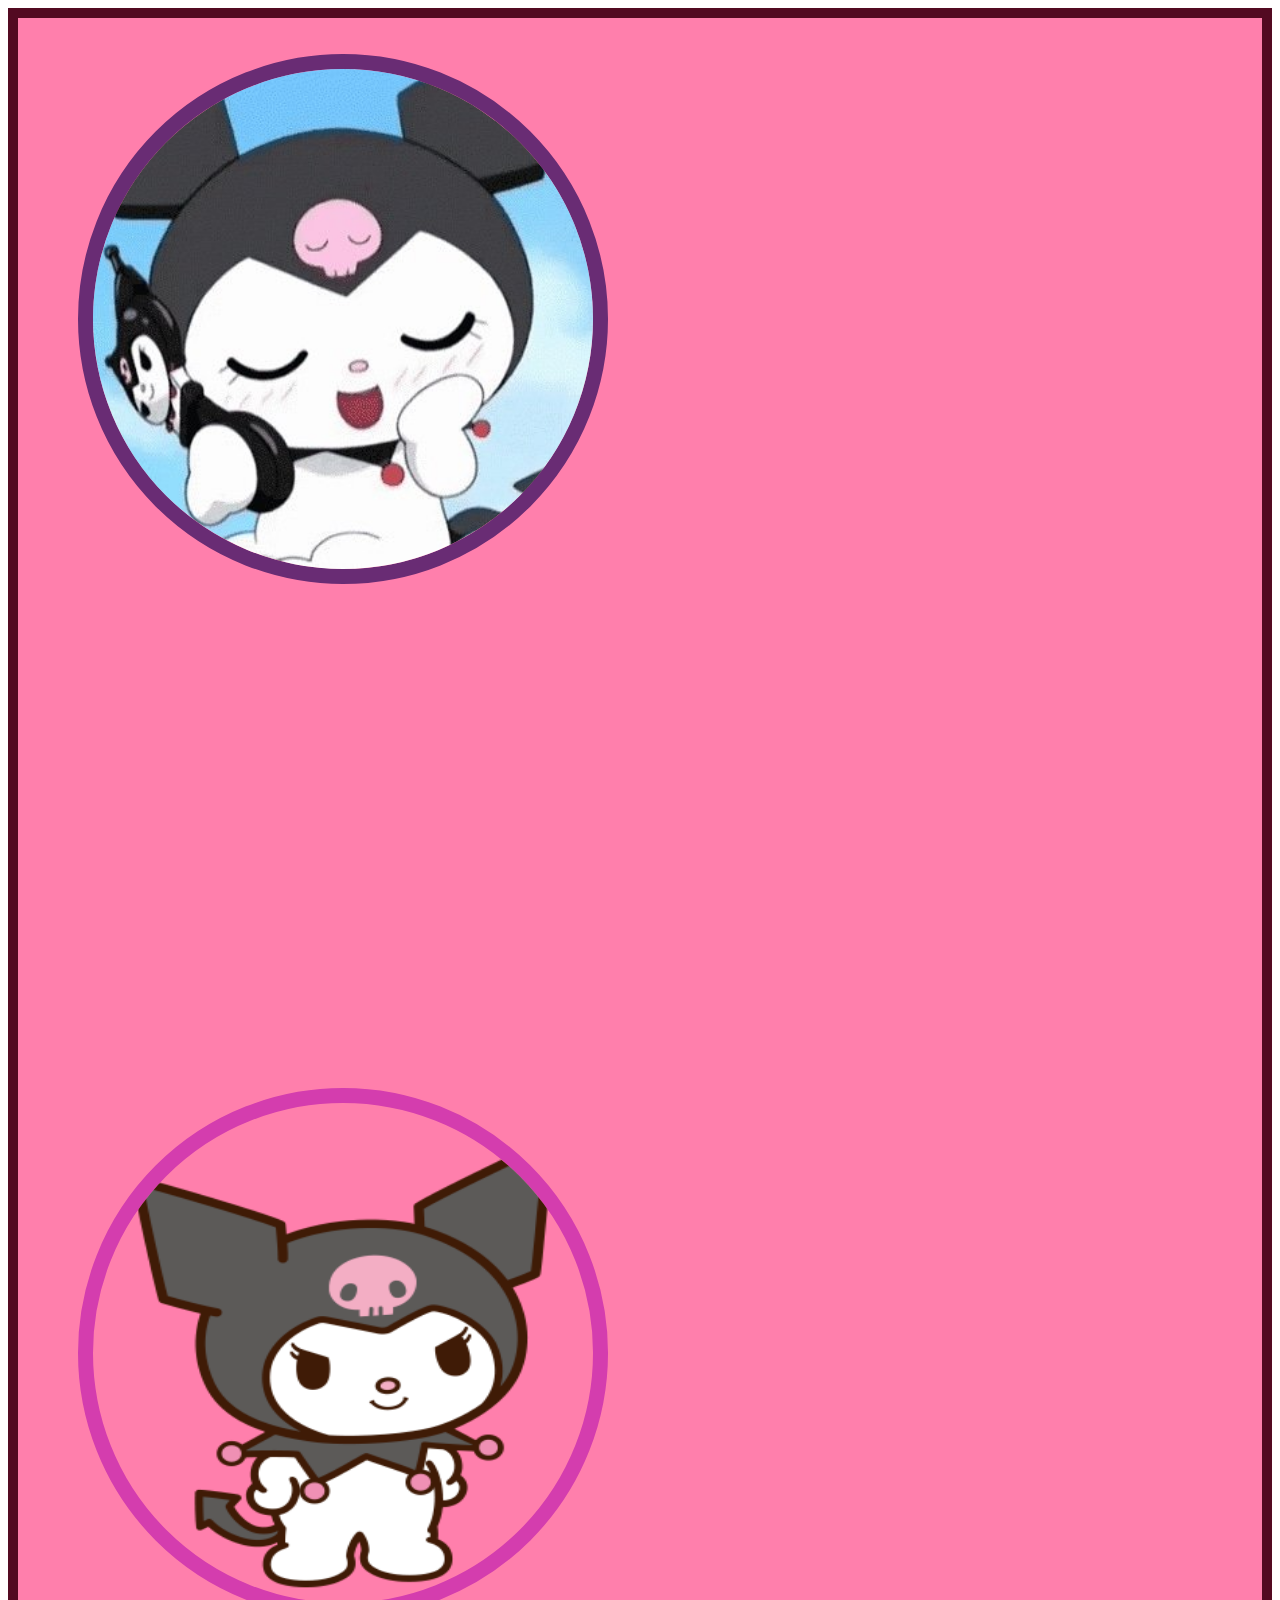
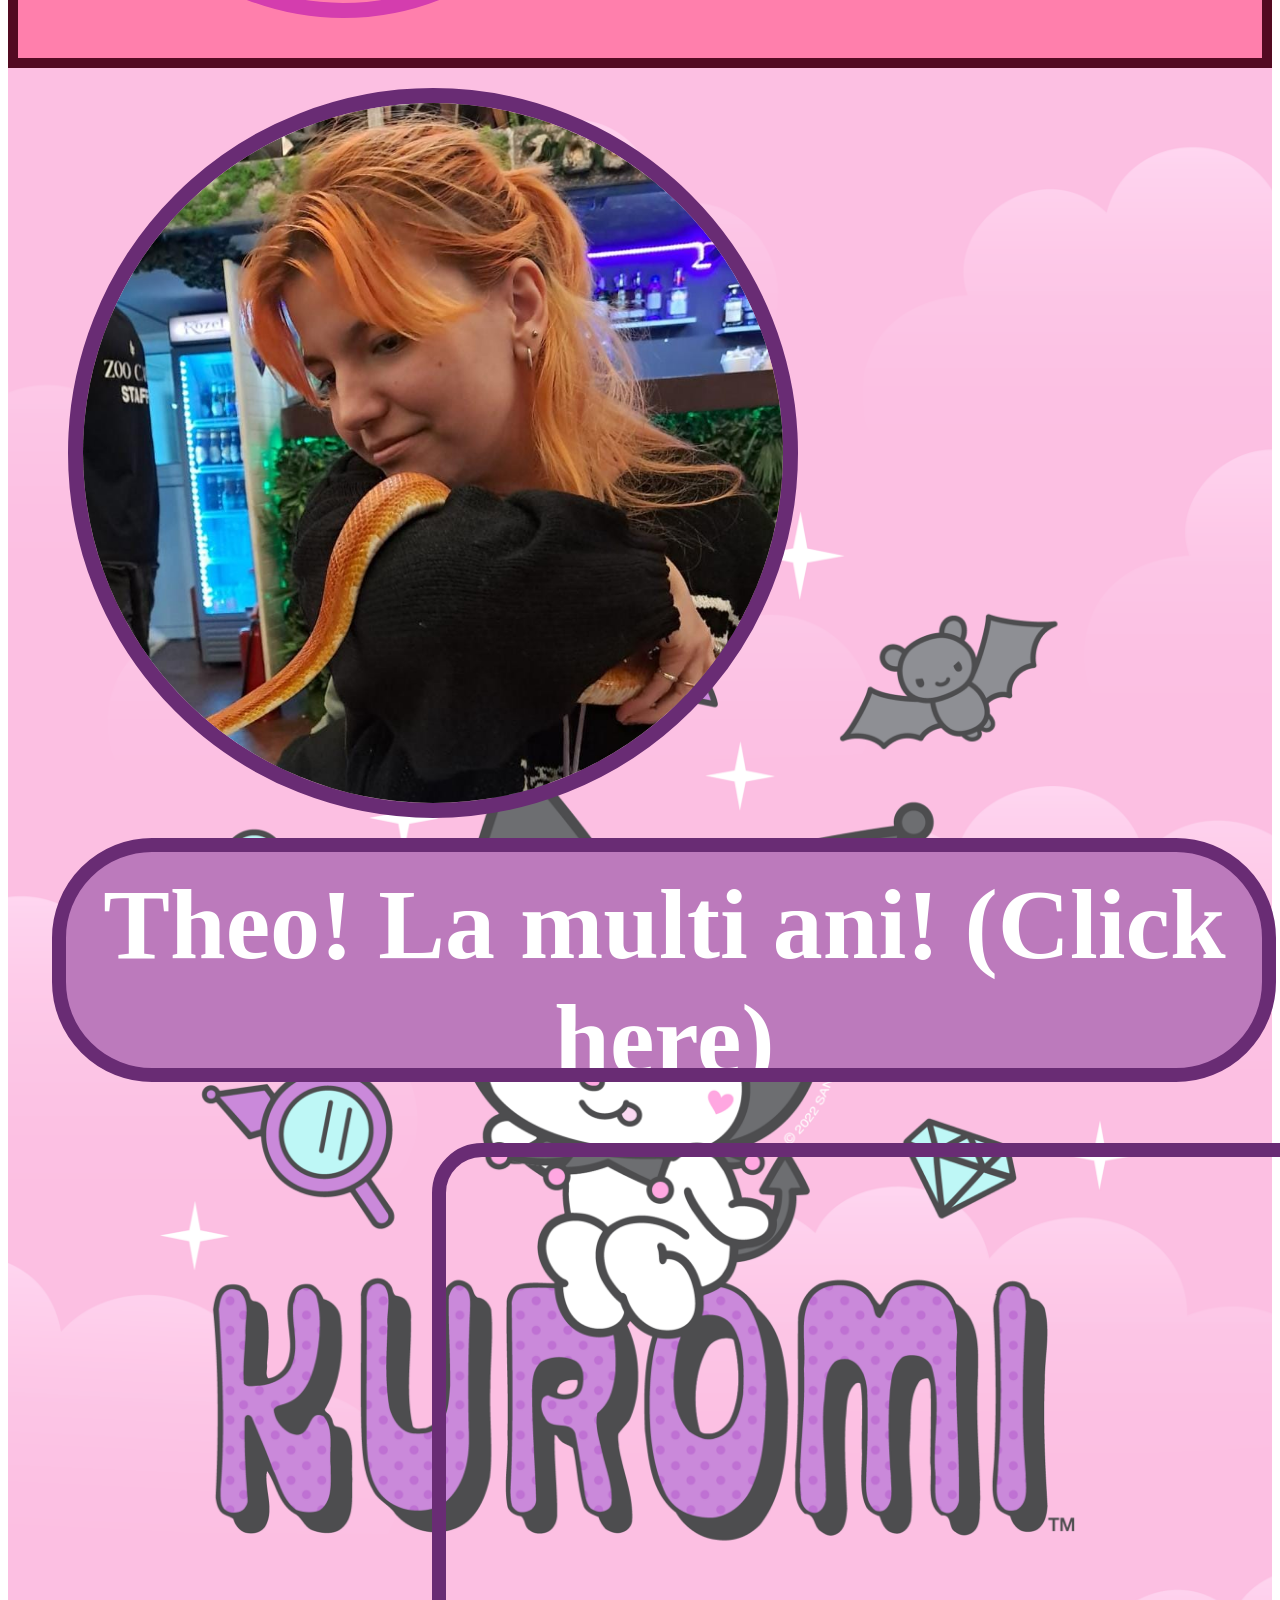
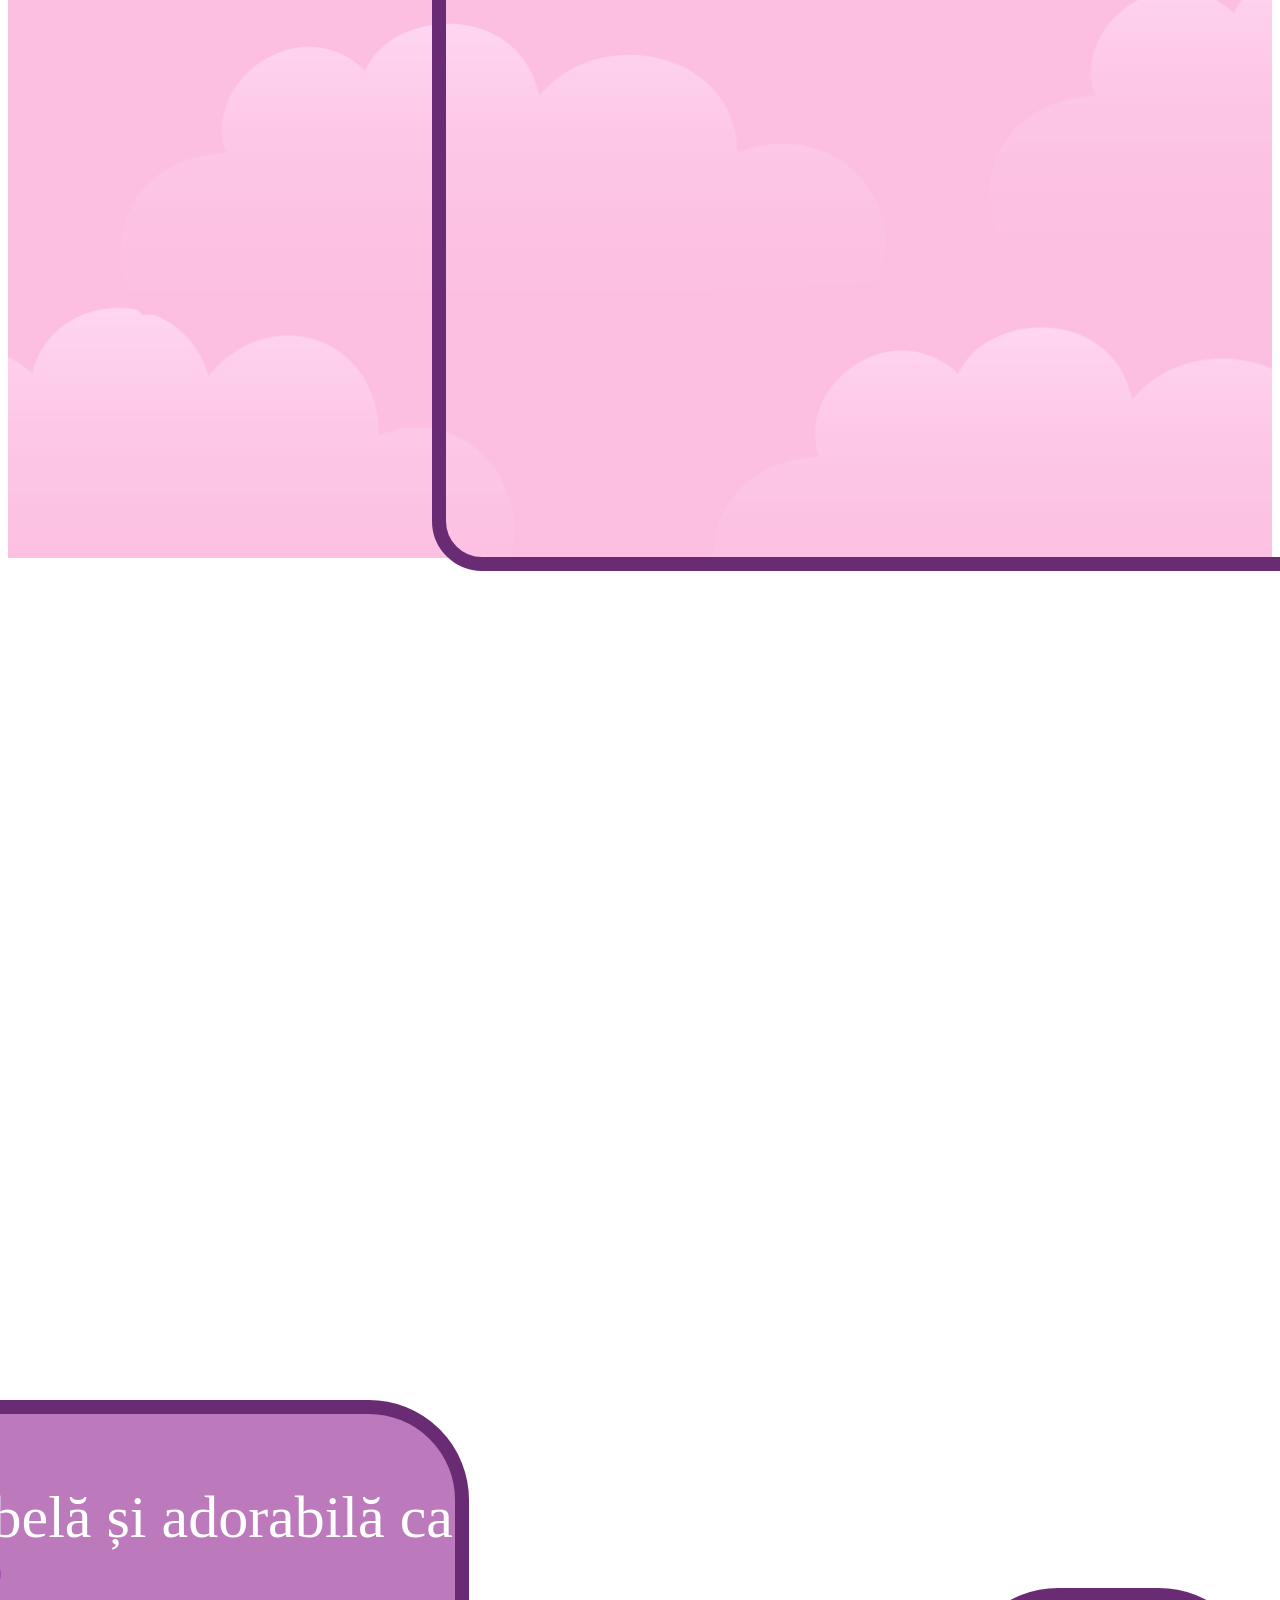
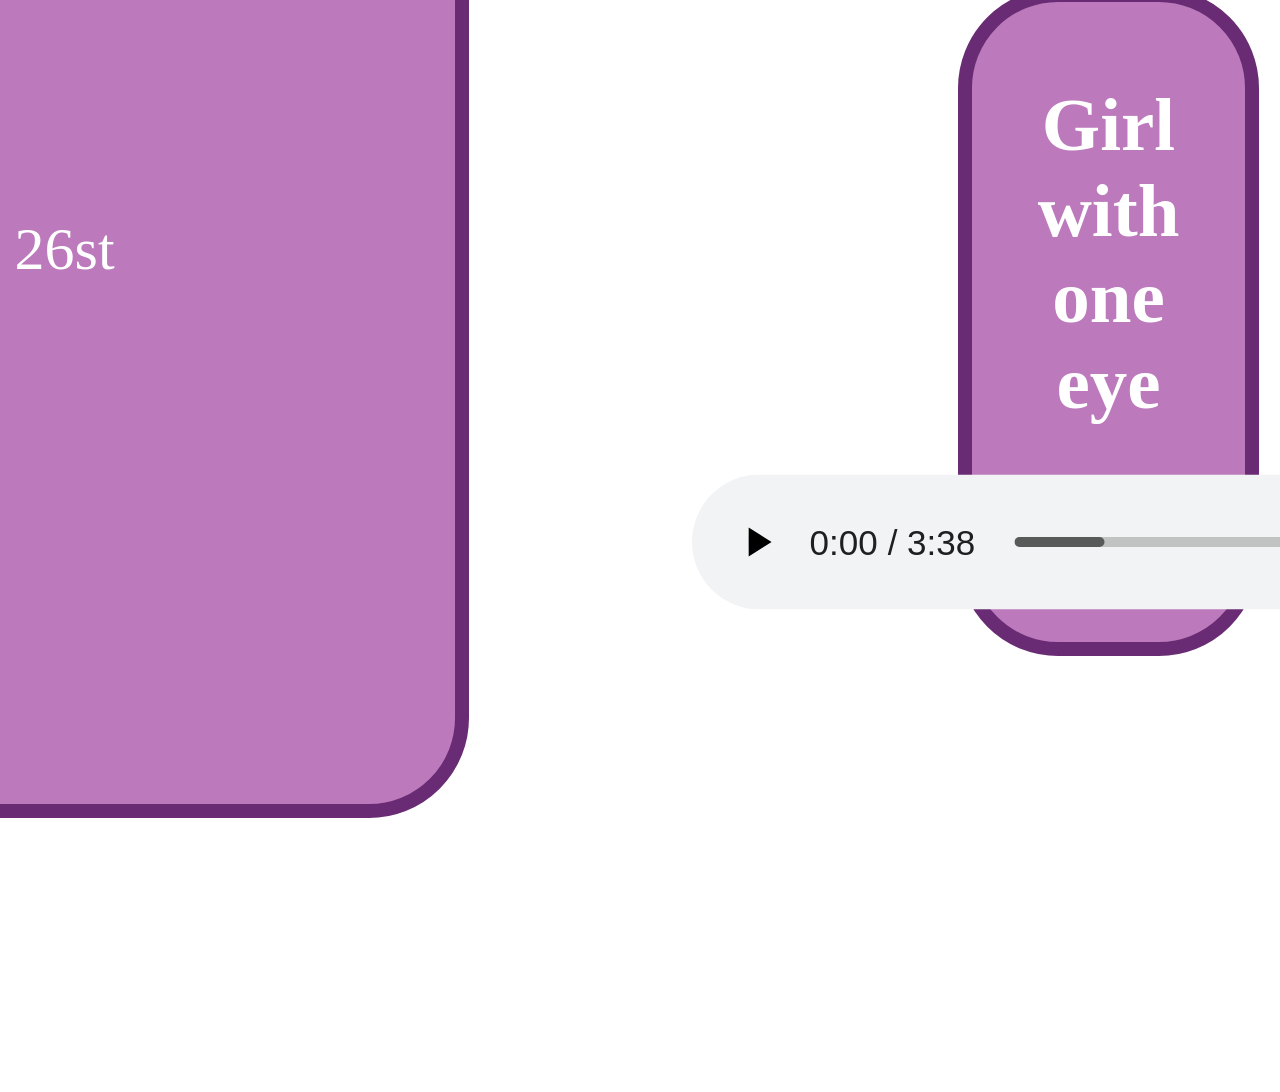
<file: index.html>
<!DOCTYPE html>
<html>
<head>
    <meta name="viewport" content="width=device-width", initial-scale="1.0">
    <link rel="stylesheet" href="style.css">
    <link rel="apple-touch-icon" sizes="180x180" href="images/kuromiyes.png">
    <link rel="icon" type="image/png" sizes="32x32" href="images/kuromisan.png">
    <link rel="icon" type="image/png" sizes="16x16" href="images/kuromiyes.png">
    <link rel="manifest" href="/site.webmanifest">
    <title>HBY Kuromi-fan!</title>
</head>
<body>
    <div class="navigation-bar">
        <nav>
            <ul>
                <li><a href="index.html"><img src ="images/kuromicutie.jpg" id="imgq"></a></li>
                <li><a href="stelardrift.html"><img src="images/transparent-kuromi.png" id="melo"></a></li>
            </ul>
        </nav>
    </div>
    <div class="kuromi-container">
        <img src="images/theo.jpg" id="img1">
        <div class="item item-2" kuromi="Scuze pentru intarzierea acestui cadou! sper sa iti placa. Cu drag din partea lui Yuki!">Theo! La multi ani! <span>(Click here)</span></div>
        <video autoplay loop muted>
            <source src="videos/kuromi dance.mp4.mp4">
        </video>
        <div class="item item-4">
            <div class="Alternate-Name"><strong></strong> <span>Fie ca ziua ta să fie la fel de rebelă și adorabilă ca Kuromi! 💜</span></div>
            <div class="Home"><pre><strong>Name</strong> <span>Theo</span></pre></div>
            <div class="Kuromibday"><pre><strong>Birthday:</strong> <span>January 26st</span></pre></div>
            <div class="birth"><pre><strong>Place of Birth:</strong> <span>Satic</span></pre></div>
            <div class="gender"><pre><strong>Gender:</strong> <span>Female</span></pre></div>
            <div class="species"><pre><strong>Species:</strong> <span>Rabbit</span></pre></div>
        </div>
        <div class="item item-6">
            <p>Girl with one eye</p>
            <audio controls autoplay loop>
                <source src="audio/Girl With One Eye.mp3">
            </audio>
            <p>-Florence and the Machine</p>
        </div>
    </div>
</body>
</html>
</file>
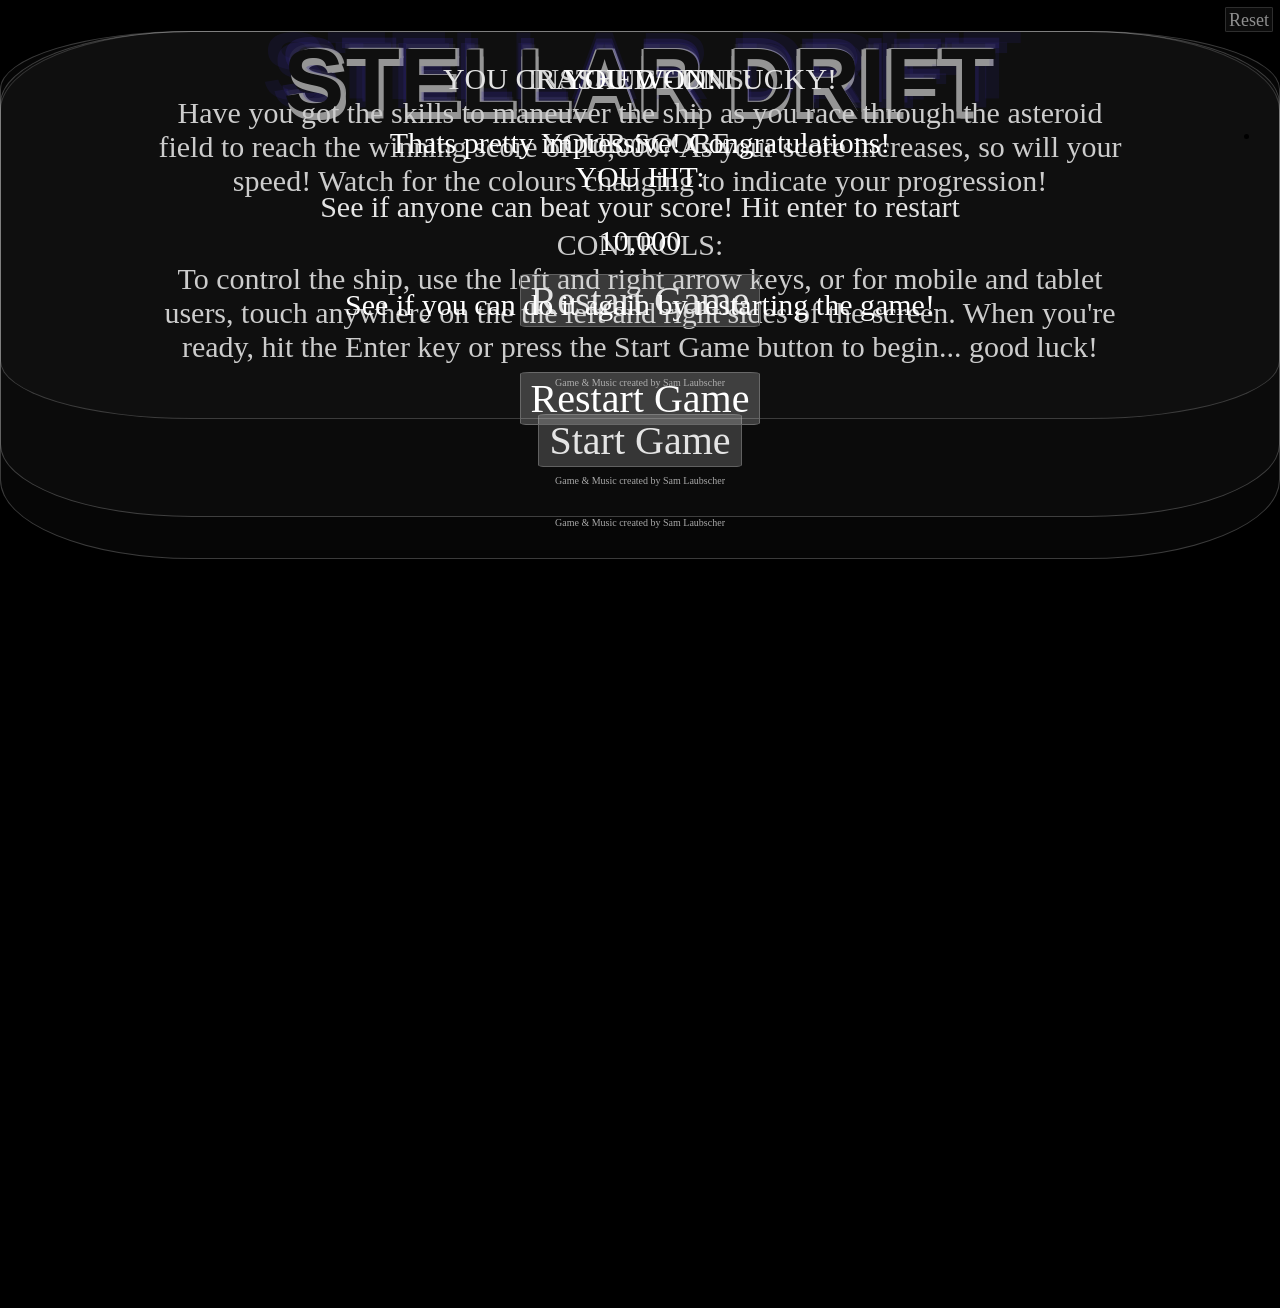
<file: stelardrift.html>
<!DOCTYPE html>
<html lang="en">

<head>
    <meta charset="UTF-8" />
    <meta name="viewport" content="width=device-width, initial-scale=1.0" />
    <meta name="description" content="Stellar Drift - Mini space game!! ">
    <meta http-equiv="X-UA-Compatible" content="ie=edge">
    <link rel="icon" href="favicon.ico">
    <!-- Google Fonts Link - text fonts -->
    <link href="https://fonts.googleapis.com/css?family=Audiowide|Oxanium:wght@300;500;700|Orbitron&display=swap"
        rel="stylesheet">
    <!-- Font Awesome Link - used for icons -->
    <link rel="stylesheet" href="https://stackpath.bootstrapcdn.com/font-awesome/4.7.0/css/font-awesome.min.css"
        type="text/css" />
    <!-- Stylesheet Link -->
    <link rel="stylesheet" href="assets/css/styles.css" type="text/css">
    <title>Stellar Drift Game</title>
</head>

<body>

    <article id="container">
        <!-- Floating Banners Above Canvas -->
        <section class="top-banner">
            <!-- Name Title Above Game -->
            <div class="name-title">
                <h1>STELLAR DRIFT</h1>
                <h2 class="text-layer-8">STELLAR DRIFT</h2>
                <h2 class="text-layer-7">STELLAR DRIFT</h2>
                <h2 class="text-layer-9">STELLAR DRIFT</h2>
                <h2 class="text-layer-10">STELLAR DRIFT</h2>
                <h2 class="text-layer-2">STELLAR DRIFT</h2>
                <h2 class="text-layer-4">STELLAR DRIFT</h2>
                <h2 class="text-layer-6">STELLAR DRIFT</h2>
                <h2 class="text-layer-5">STELLAR DRIFT</h2>
                <h2 class="text-layer-3">STELLAR DRIFT</h2>
                <h2 class="text-layer-1">STELLAR DRIFT</h2>
            </div>
            <!-- Audio -->
            <!-- Background Music -->
            <audio id="music" src="assets\audio\Event Horizon - Background music.mp3" loop></audio>
            <!-- Game Start -->
            <audio id="start" src="assets\audio\Start game.mp3"></audio>
            <!-- Player Crash -->
            <audio id="explosion" src="assets\audio\Explosion.mp3"></audio>
            <!-- Game Complete -->
            <audio id="completed" src="assets\audio\Game complete.mp3"></audio>
            <!-- Mute Button -->
            <ul class="mute-btn">
                <li>
                    <button id="mute" aria-label="Mute Audio">
                        <i id="i-muted" class="hidden fa fa-volume-off"></i>
                        <i id="i-not-muted" class="fa fa-volume-up"></i>
                    </button>
                </li>
            </ul>
            <!-- Reset Button -->
            <ul class="reset-btn">
                <li>
                    <button id="reset">Reset</button>
                </li>
            </ul>
        </section>
        <!-- Start Game Panel -->
        <section id="start-panel">
            <!-- Instructions -->
            <p>INSTRUCTIONS:<br>Have you got the skills to maneuver the ship as you race through the asteroid field to
                reach the winning score of 10,000?
                As your score increases, so will your speed! Watch for the colours changing to indicate your
                progression!</p>
            <!-- Controls -->
            <p>CONTROLS:<br>To control the ship, use the left and right arrow keys, or for mobile and tablet users,
                touch anywhere on the the left and right sides of the screen. When you're ready, hit the Enter key or
                press the Start Game button to begin... good luck!</p>
            <!-- Start Button -->
            <button id="start-btn">Start Game</button>
            <!-- Game Credits -->
            <p id="credit">Game & Music created by Sam Laubscher</p>
        </section>

        <!-- Crash Panel -->
        <section id="crash-panel">
            <!-- Display Message -->
            <p>YOU CRASHED - UNLUCKY!<br></p>
            <!-- Score Output Display -->
            <p>YOUR SCORE:</p>
            <p id="score-output"></p>
            <p>See if anyone can beat your score! Hit enter to restart</p>
            <!-- Restart Button -->
            <button id="restart-btn">Restart Game</button>
            <!-- Game Credits -->
            <p id="credit">Game & Music created by Sam Laubscher</p>
        </section>

        <!-- Completed Panel -->
        <section id="completed-panel">
            <!-- Display Message -->
            <p>YOU WON!<br></p>
            <!-- Score Output Display -->
            <p>Thats pretty impressive! Congratulations!<br>
                YOU HIT:

            <p>10,000</p>

            <p>See if you can do it again by restarting the game!</p>
            <!-- Restart Button -->
            <button id="restart-btn">Restart Game</button>
            <!-- Game Credits -->
            <p id="credit">Game & Music created by Sam Laubscher</p>
        </section>
        <!-- Countdown Timer Overlay -->
        <div id="countdown">
            <p id="countdowntimer"></p>
        </div>
        <!-- Github Button Icon -->
        <div id="github">
            <ul class="github-button">
                <!-- Icon with link to project repo page -->
                <li><a target="_blank" rel="noopener" href="https://github.com/samlaubscher/Stellar-Drift-Game-M2"
                        aria-label="Github"><i class="fa fa-github"></i></a></li>
            </ul>
        </div>
        <!-- Direction Buttons -->
        <section id="bottom-banner">
            <ul class="dir-btn-container">
                <!-- Left Side Screen Button -->
                <li class="dir-btns-sides">
                    <button class="side-screen-btn" id="left-direction-btn" aria-label="Left Direction"></button>
                </li>
                <!-- Right Side Screen Button -->
                <li class="dir-btns-sides">
                    <button class="side-screen-btn" id="right-direction-btn" aria-label="Right Direction"></button>
                </li>
            </ul>
        </section>
        <!-- Canvas -->
        <canvas id="canvas">
            This browser unfortunately does not support the HTML Canvas API. Please use an updated version.
        </canvas>
    </article>
</body>
<!-- Javascript Scripts Link -->
<script src="assets/js/script.js"></script>
    
<div class="navigation">
    <nav>
        <ul>
            <li><a href="index.html"><img src ="images/kuromicutie.jpg" id="imgq"></a></li>

        </ul>
    </nav>
</div>


</html>
</file>
<file: style.css>
.navigation-bar {
    display: flex;
    border: 10px solid rgb(83, 10, 34);
    background-color: rgb(255, 127, 172);
    justify-content: space-evenly;
    padding: 20px;
}

nav ul {
    display: flex;
    gap: 500px;
    list-style-type: none;
    flex-wrap: wrap;
}

#imgq {
    height: 500px;
    width: 500px;
    border: 15px solid rgb(105, 44, 116);
    border-radius: 100%;
    transition: .5s;
}

#imgq:hover {
    scale: 1.1;
}

#melo {
    height: 500px;
    width: 500px;
    border: 15px solid rgb(212, 61, 174);
    border-radius: 100%;
    transition: .5s;
}

#melo:hover {
    scale: 1.1;
}

#HK {
    height: 500px;
    width: 500px;
    border: 15px solid rgb(246, 104, 210);
    border-radius: 100%;
    transition: .5s;
}

#HK:hover {
    scale: 1.1;
}

.kuromi-container {
    width: auto;
    margin: 0 auto;
    height: 2050px;
    display: flex;
    justify-content: left;
    flex-wrap: wrap;
    padding: 20px;
    background-size: cover;
    background-position: center;
    background-repeat: no-repeat;
    background-image: url("images/kuromisan.png");
    gap: 20px;
}

#img1 {
    width: 700px;
    height: 700px;
    border: 15px solid rgb(105, 44, 116);
    border-radius: 100%;
    transition: 1s;
    position: relative;
    object-fit: cover;
    left: 40px;
}

#img1:hover {
    transform: scale(1.1);
    transition: 1s;
}

.item-2 {
    position: relative;
    text-align: center;
    height: 200px;
    border: 14px solid rgb(105, 44, 116);
    background-color: rgb(188, 122, 188);
    font-weight: bold;
    padding: 15px;
    padding-bottom: 1px;
    border-radius: 100px;
    color: white;
    font-size: 100px;
    flex-basis: 1500px;
    transition: height .5s;
    transition-timing-function: cubic-bezier(cubic-ezierb(.44,.9,.57,.04));
    overflow:hidden;
    font-family: cursive;
    left: 2%;
}

.item-2:hover {
    height: 700px;
    font-size: 0;
}

.item-2:hover:after {
    content: attr(kuromi);
    font-size: 65px;
}

video {
    position: relative;
    border: 14px rgb(105, 44, 116) solid;
    left: 33%;
    border-radius: 50px;
    top: 2%;
    height: 1000px;
}

.item-4 {
    font-size: 60px;
    width: 1500px;
    height: 950px;
    border: 14px solid rgb(105, 44, 116);
    background-color: rgb(188, 122, 188);
    text-align: center;
    padding-top: 40px;
    border-radius: 0px 100px 100px 0px;
    color: white;
    position: relative;
    top: 850px;
    right: 64%;
}

.Alternate-Name {
    position: relative;
    font-family: cursive;
    top: 3%;
    left: 0%;
}

.Kuromibday {
    position: relative;
    top: 3%;
    left: -3%;
}

.birth {
    position: relative;
    top: 3%;
    left: -12.5%;
}

.gender {
    position: relative;
    top: 3%;
    left: -7%;
}

.Home {
    position: relative;
    top: 3%;
    left: -8%;
}

.species {
    position: relative;
    top: 3%;
    left: -7%;
}

strong {
    font-family: cursive;
}

span {
    color: white;
    font-family: cursive;
}

.item-6 {
    font-size: 75px;
    width: 19%;
    height: 30%;
    border: 14px solid rgb(105, 44, 116);
    background-color: rgb(188, 122, 188);
    text-align: center;
    font-weight: bold;
    padding: 20px;
    border-radius: 100px;
    color: white;
    position: relative;
    left: 76%;
    padding-top: 5px;
}

audio {
    transform: scale(2.5);
    width: 400px;
}

p {
    font-family: cursive;
}

@media screen and (max-width: 800px) {
    .navigation-bar {
        width: 938px;
        border: 6px solid rgb(83, 10, 34);
        padding: 1px;
    }

    nav ul {
        gap: 100px;
    }

    #imgq {
        width: 130px;
        height: 130px;
    }

    #melo {
        width: 130px;
        height: 130px;
    }

    #HK {
        width: 130px;
        height: 130px;
    }

    .kuromi-container {
        width: 913px;
        height: 2010px;
    }

    #img1 {
        border: 10px solid rgb(105, 44, 116);
        position: relative;
        width: 300px;
        height: 300px;
        bottom:-30px;
        right: -35px;
    }
    
    #img1:hover {
        transform: scale(1.1);
        transition: 1s;
    }

    .item-2 {
        flex-basis: 450px;
        height: 100px;
        border: 6px solid rgb(105, 44, 116);
        position: relative;
        left: 50px;
        bottom: -50px;
        font-size: 35px;
        border-radius: 50px;
    }

    .item-2:hover {
        height: 250px;
    }

    .item-2:hover:after {
        font-size: 22px;
    }

    video {
        width: 350px;
        height: 350px;
        border: 6px solid rgb(105, 44, 116);
        top: 1000px;
        left: 525px;
        object-fit: cover;
    }

    .item-4 {
        font-size: 28px;
        width: 500px;
        height: 450px;
        border-radius: 0px 50px 50px 0px;
        border: 6px solid rgb(105, 44, 116);
        position: relative;
        right: 350px;
        top: -250px;
        padding-top: 10px;
    }

    .item-6 {
        font-size: 40px;
        width: 400px;
        height: 350px;
        border: 6px solid rgb(105, 44, 116);
        left: 35px;
        top: 130px;
        padding-top: 1px;
    }

    audio {
        transform: scale(1.2);
        width: 300px;
    }
}
</file>
<file: assets/css/styles.css>
* {
    box-sizing: border-box;
    -webkit-touch-callout: none;
    -webkit-user-select: none;
}

/* Global Body styles */
body {
    margin: 0;
    min-height: 100vh;
    background-color: #000;
}

#container {
    /* allows the banners to be floated above the canvas using absolute positions */
    position: relative;
}

#canvas {
    background-color: #000;
}

/* Banner Styles */

.top-banner,
#bottom-banner {
    width: 100%;
    height: 90px;
    margin: 0;
    position: absolute;
}

#bottom-banner {
    bottom: 0;
    height: 75%;
}

/* Name Title Above Game */

.name-title {
    opacity: 80%;
    padding-top: 5%;
}

h1,
h2 {
    text-align: center;
    margin: 0 auto;
    color: aliceblue;
    font-family: "Audiowide", sans-serif;
    font-size: clamp(20px, 9vw, 70px);
    padding-top: 30px;
    position: absolute;
    width: 100%;
}

.text-layer-1 {
    padding-top: 29px;
    color: rgb(0, 0, 0);
    font-size: clamp(20px, 9vw, 71px);
}

.text-layer-2 {
    padding-top: 24px;
    color: rgba(73, 53, 255, 0.226);
    font-size: clamp(20px, 9vw, 72px);
}

.text-layer-3 {
    padding-top: 26px;
    color: rgba(255, 255, 255, 0.103);
    font-size: clamp(20px, 9vw, 71px);
}

.text-layer-4 {
    padding-top: 29px;
    color: rgb(255 255 255 / 76%);
    font-size: clamp(20px, 9vw, 70px);
}

.text-layer-5 {
    padding-top: 34px;
    padding-right: 0.3%;
    color: rgb(255 255 255 / 100%);
    font-size: clamp(20px, 9vw, 70px);
}

.text-layer-6 {
    padding-right: 0.3%;
    padding-top: 30px;
    color: rgb(255 255 255 / 100%);
    font-size: clamp(20px, 9vw, 70px);
}

.text-layer-7 {
    padding-left: 0.3%;
    padding-top: 34px;
    color: rgb(255 255 255 / 100%);
    font-size: clamp(20px, 9vw, 70px);
}

.text-layer-8 {
    padding-left: 0.3%;
    padding-top: 29px;
    color: rgb(255 255 255 / 95%);
    font-size: clamp(20px, 9vw, 70px);
}

.text-layer-9 {
    padding-top: 22px;
    color: rgba(73, 53, 255, 0.164);
    font-size: clamp(20px, 9vw, 74px);
}

.text-layer-10 {
    padding-left: 0.3%;
    padding-top: 17px;
    color: rgba(73, 53, 255, 0.137);
    font-size: clamp(20px, 9vw, 77px);
}
/* Buttons */

button {
    outline: none;
}

.dir-btn-container {
    width: 100%;
    height: 100%;
    display: flex;
    padding: 0;
    margin: 0;
}

.dir-btns-sides {
    border: none;
    list-style: none;
    height: 100%;
    background-color: transparent;
    width: 50%;
}

.side-screen-btn {
    width: 100%;
    height: 100%;
    border: none;
    background-color: transparent;
}

.mute-btn,
.reset-btn {
    list-style: none;
    display: flex;
    padding: 0;
    margin: 0;
}

#mute,
#reset,
#start-btn,
#restart-btn {
    background-color: transparent;
    background-repeat: no-repeat;
    border: none;
    padding: 0;
    cursor: pointer;
}

#mute {
    font-size: clamp(13px, 3vw, 20px);
    padding: 5px 0 0 8px;
    position: absolute;
    margin: 2px;
}

#mute:active {
    top: 1px;
}

.mute-btn i {
    color: rgba(255, 255, 255, 0.658);
}

.mute-btn li,
.reset-btn li {
    top: 0;
    position: absolute;
}

.reset-btn li {
    right: 7px;
    top: 7px;
}

#reset,
#start-btn,
#restart-btn {
    color: rgba(255, 255, 255, 0.541);
    font-family: "Oxanium", cursive;
    font-size: clamp(4px, 3.5vw, 21px);
    background-color: rgba(255, 255, 255, 0.048);
    border: 1px solid rgba(105, 105, 105, 0.363);
    border-radius: 4%;
    transition: all 0.1s ease-out;
    padding: 0 3px;
}

#reset {
    padding: 2px 3px 0;
}

#start-btn,
#restart-btn {
    color: #fff;
    font-size: clamp(20px, 3vw, 40px);
    background-color: rgba(255, 255, 255, 0.2);
    border: 1px solid rgb(105, 105, 105);
    margin: 18px;
    padding: 2px 10px;
}

#reset:hover {
    background-color: rgba(255, 255, 255, 0.274);
    color: rgba(255, 255, 255, 0.8);
}

#start-btn:hover,
#restart-btn:hover {
    background-color: rgba(255, 255, 255, 0.493);
}

#reset:active,
#start-btn:active,
#restart-btn:active {
    top: 1.5px;
    position: relative;
}

ul.github-button {
    bottom: 7px;
    margin: 0;
}

.github-button {
    position: absolute;
    padding: 0;
    right: 7px;
}

.github-button a i {
    color: rgba(255, 255, 255, 0.637);
    font-size: clamp(18px, 8vw, 35px);
}

/* Panels */

#countdown,
#start-panel,
#crash-panel,
#completed-panel {
    position: absolute;
    width: 100%;
    top: 42%;
    text-align: center;
    color: #fff;
    font-family: "Oxanium", cursive;
    font-size: 20px;
}

#start-panel,
#crash-panel,
#completed-panel {
    top: 20%;
    background-color: rgba(46, 46, 46, 0.13);
    border: 1px solid rgba(255, 255, 255, 0.212);
    border-radius: 15%;
}

#crash-panel,
#completed-panel {
    visibility: visible;
}

#start-panel p,
#countdown p,
#crash-panel p,
#completed-panel p {
    margin: 25px 30px;
    font-size: clamp(13px, 1vw, 20px);
}

p#credit {
    font-size: clamp(4px, 2vw, 10px);
    color: #A8A8A8;
}

.hidden {
    display: none;
}

/* Media Queries */

/* Small devices (Landscape) */
@media only screen and (max-width: 600px) and (orientation: landscape) {
    .name-title {
        padding-top: 0;
    }

    h1,
    h2 {
        font-size: clamp(20px, 8vw, 70px);
        padding-top: 10px;
    }

    .text-layer-1 {
        padding-top: 9px;
        font-size: clamp(20px, 8vw, 71px);
    }

    .text-layer-2 {
        padding-top: 4px;
        font-size: clamp(20px, 8vw, 72px);
    }

    .text-layer-3 {
        padding-top: 6px;
        font-size: clamp(20px, 8vw, 71px);
    }

    .text-layer-4 {
        padding-top: 9px;
        font-size: clamp(20px, 8vw, 70px);
    }

    .text-layer-5 {
        padding-top: 14px;
        font-size: clamp(20px, 8vw, 70px);
    }

    .text-layer-6 {
        padding-top: 10px;
        font-size: clamp(20px, 8vw, 70px);
    }

    .text-layer-7 {
        padding-top: 14px;
        font-size: clamp(20px, 8vw, 70px);
    }

    .text-layer-8 {
        padding-top: 9px;

        font-size: clamp(20px, 8vw, 70px);
    }

    .text-layer-9 {
        padding-top: 2px;
        font-size: clamp(20px, 8vw, 74px);
    }

    .text-layer-10 {
        padding-top: 7px;
        font-size: clamp(20px, 8vw, 77px);
    }

    #reset {
        font-size: clamp(4px, 2.5vw, 21px);
    }

    #start-panel p,
    #countdown p,
    #crash-panel p,
    #completed-panel p {
        font-size: clamp(11px, 1vw, 30px);
        margin: 15px 5px;
    }
    #start-btn,
    #restart-btn {
        margin: 3px;
    }
    #start-panel,
    #crash-panel,
    #completed-panel {
        top: 25%;
    }
}

/* Small devices (portrait tablets and large phones, 600px and up) */
@media only screen and (min-width: 600px) {
    #reset {
        font-size: clamp(4px, 2.5vw, 21px);
    }
    #start-btn,
    #restart-btn {
        font-size: clamp(4px, 3.5vw, 21px);
    }
}

/* Medium devices (landscape tablets, 768px and up) */
@media only screen and (min-width: 768px) {
    .name-title {
        padding-top: 2%;
    }

    #start-panel p,
    #countdown p,
    #crash-panel p,
    #completed-panel p {
        margin: 30px 100px;
        font-size: clamp(12px, 2.5vw, 30px);
    }
    #start-btn,
    #restart-btn {
        font-size: clamp(4px, 4vw, 40px);
    }
    p#credit {
        font-size: clamp(4px, 2vw, 10px);
    }
}

/* Large tablets (Lanscape) */
@media only screen and (max-height: 600px) and (max-width: 1200px) and (orientation: landscape) {
    .name-title {
        padding-top: 0;
    }
    h1,
    h2 {
        font-size: clamp(20px, 6vw, 70px);
        padding-top: 10px;
    }
    .text-layer-1 {
        padding-top: 9px;
        font-size: clamp(20px, 6vw, 71px);
    }
    .text-layer-2 {
        padding-top: 4px;
        font-size: clamp(20px, 6vw, 72px);
    }
    .text-layer-3 {
        padding-top: 6px;
        font-size: clamp(20px, 6vw, 71px);
    }
    .text-layer-4 {
        padding-top: 9px;
        font-size: clamp(20px, 6vw, 70px);
    }
    .text-layer-5 {
        padding-top: 14px;
        font-size: clamp(20px, 6vw, 70px);
    }
    .text-layer-6 {
        padding-top: 10px;
        font-size: clamp(20px, 6vw, 70px);
    }
    .text-layer-7 {
        padding-top: 14px;
        font-size: clamp(20px, 6vw, 70px);
    }
    .text-layer-8 {
        padding-top: 9px;
        font-size: clamp(20px, 6vw, 70px);
    }
    .text-layer-9 {
        padding-top: 2px;
        font-size: clamp(20px, 6vw, 74px);
    }
    .text-layer-10 {
        padding-top: 7px;
        font-size: clamp(20px, 6vw, 77px);
    }
    #start-panel p,
    #countdown p,
    #crash-panel p,
    #completed-panel p {
        margin: 10px 20px;
        font-size: clamp(12px, 2.5vw, 30px);
    }
    #start-btn,
    #restart-btn {
        font-size: clamp(4px, 3vw, 40px);
    }
    p#credit {
        font-size: clamp(4px, 1vw, 10px);
    }
}

@media only screen and (max-height: 1000px) and (max-width: 1200px) and (orientation: landscape) {
    #start-panel p,
    #countdown p,
    #crash-panel p,
    #completed-panel p {
        margin: 10px 20px;
        font-size: clamp(12px, 2vw, 30px);
    }
}

/* Extra large devices (large laptops and desktops, 1200px and up) */
@media only screen and (min-width: 1200px) {
    .name-title {
        padding-top: 0;
    }
    h1,
    h2 {
        font-size: clamp(20px, 9vw, 90px);
    }
    .text-layer-1 {
        font-size: clamp(20px, 9vw, 91px);
    }
    .text-layer-2 {
        padding-top: 18px;
        font-size: clamp(20px, 9vw, 92px);
    }
    .text-layer-3 {
        padding-top: 24px;
        font-size: clamp(20px, 9vw, 91px);
    }
    .text-layer-4 {
        font-size: clamp(20px, 9vw, 90px);
    }
    .text-layer-5 {
        padding-top: 37px;
        padding-right: 0.3%;
        font-size: clamp(20px, 9vw, 90px);
    }
    .text-layer-6 {
        font-size: clamp(20px, 9vw, 90px);
    }
    .text-layer-7 {
        padding-left: 0.3%;
        padding-top: 37px;
        font-size: clamp(20px, 9vw, 90px);
    }
    .text-layer-8 {
        font-size: clamp(20px, 9vw, 90px);
    }
    .text-layer-9 {
        font-size: clamp(20px, 9vw, 94px);
    }
    .text-layer-10 {
        padding-left: 0.3%;
        padding-top: 10px;
        font-size: clamp(20px, 9vw, 97px);
    }
    #start-btn,
    #restart-btn {
        margin: 20px;
    }
    #reset {
        font-size: clamp(2px, 1.5vw, 18px);
    }
    #mute {
        margin: 0;
    }
    #start-panel p,
    #countdown p,
    #crash-panel p,
    #completed-panel p {
        margin: 30px 150px;
    }
    p#credit {
        font-size: clamp(4px, 2vw, 10px);
    }
}
</file>
